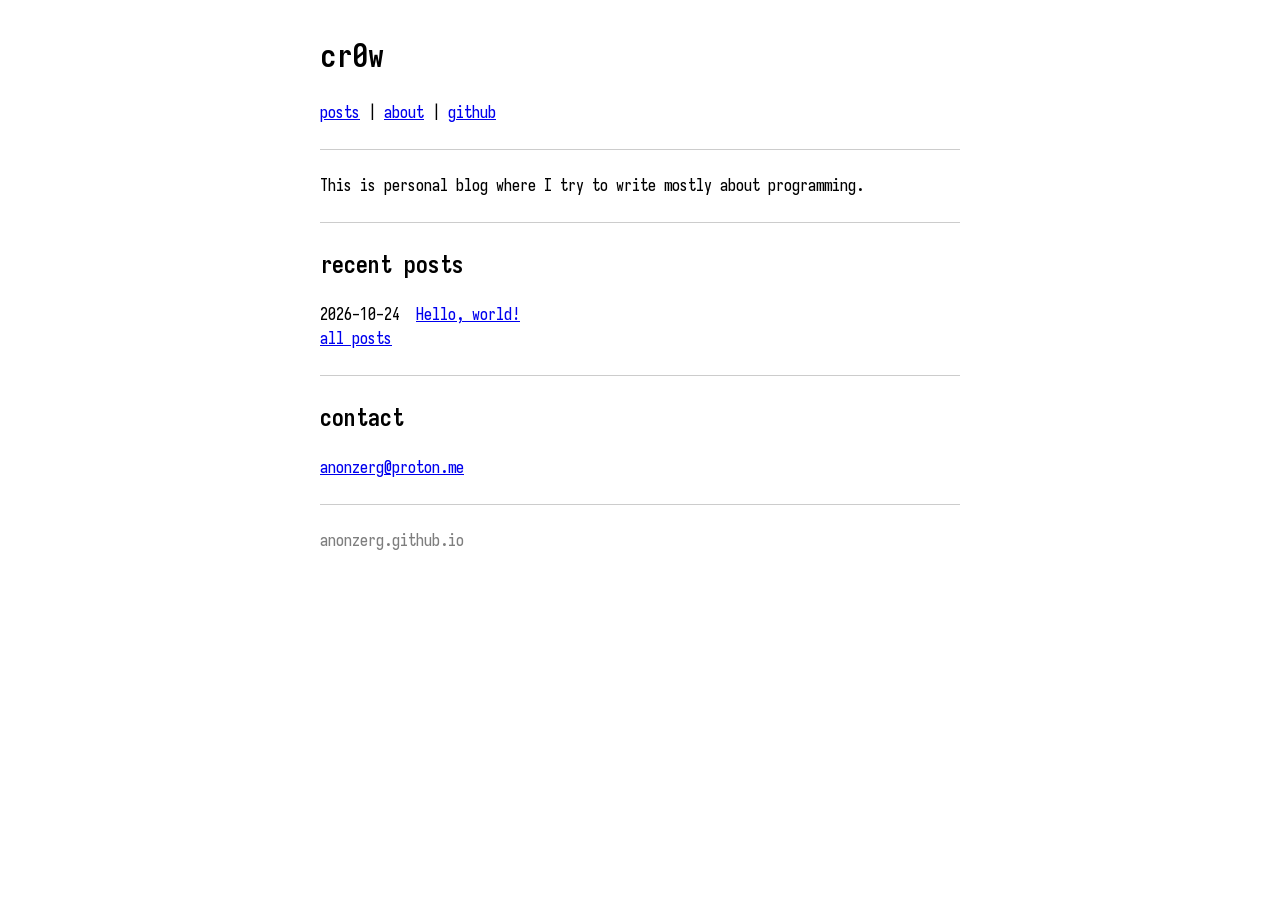
<file: index.html>
<!DOCTYPE html>
<meta charset="utf-8">
<meta name="viewport" content="width=device-width,initial-scale=1">
<meta name="color-scheme" content="light dark">
<link rel="stylesheet" href="/css/style.css">
<title>cr0w</title>
<h1>cr0w</h1>
<p><a href="/posts/">posts</a> | <a href="/about.html">about</a> | <a href="https://github.com/anonzerg">github</a></p>
<hr>
<p>This is personal blog where I try to write mostly about programming.</p>
<hr>
<h2>recent posts</h2>
<p>
<!-- posts:begin -->
2026-10-24&nbsp;&nbsp;<a href="/posts/2026-10-24-hello-world.html">Hello, world!</a><br>
<!-- posts:end -->
<a href="/posts/">all posts</a>
</p>
<hr>
<h2>contact</h2>
<p><a href="mailto:anonzerg@proton.me">anonzerg@proton.me</a></p>
<hr>
<address>anonzerg.github.io</address>
</file>
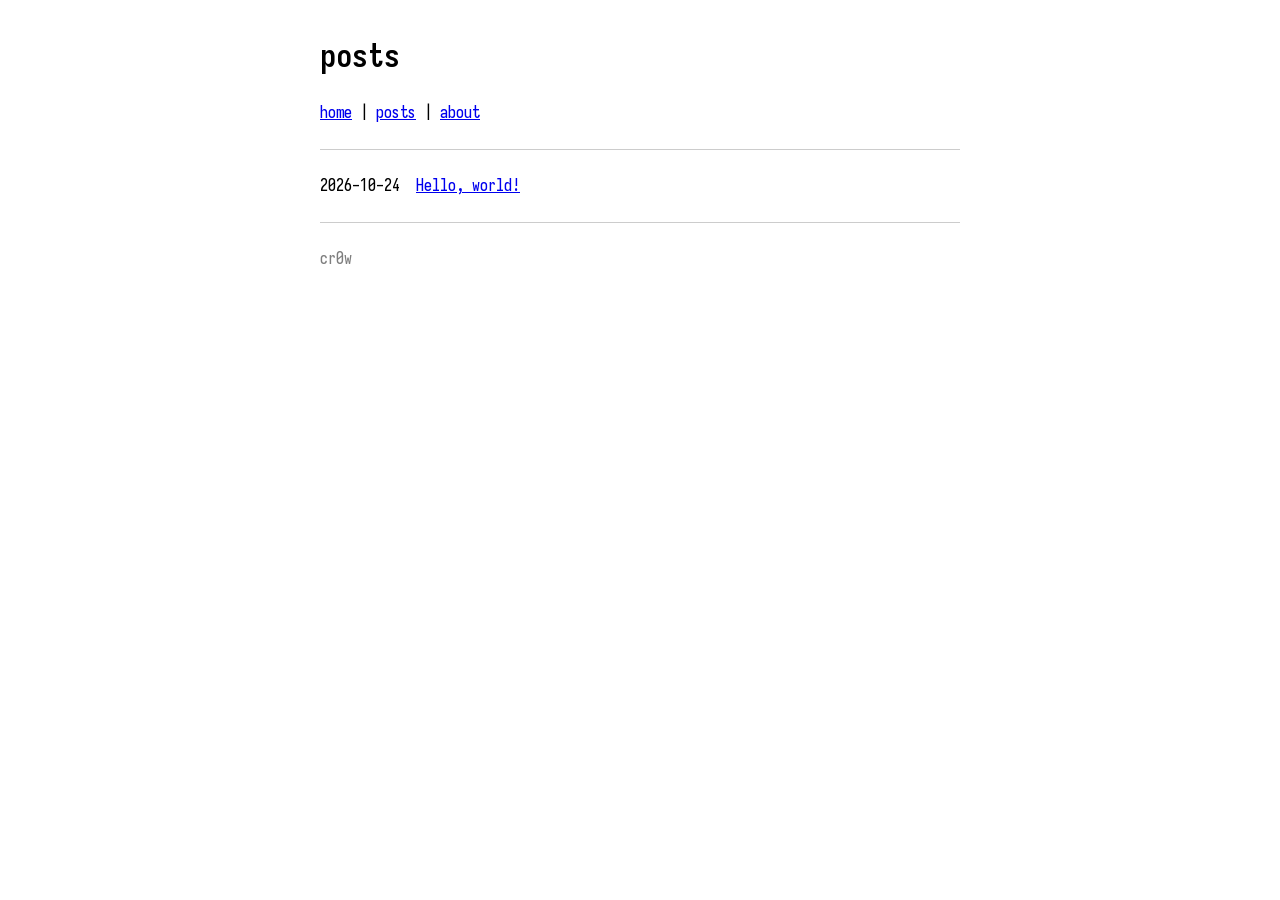
<file: posts/index.html>
<!DOCTYPE html>
<meta charset="utf-8">
<meta name="viewport" content="width=device-width,initial-scale=1">
<meta name="color-scheme" content="light dark">
<link rel="stylesheet" href="/css/style.css">
<title>posts</title>
<h1>posts</h1>
<p><a href="/">home</a> | <a href="/posts/">posts</a> | <a href="/about.html">about</a></p>
<hr>
<p>
<!-- posts:begin -->
2026-10-24&nbsp;&nbsp;<a href="/posts/2026-10-24-hello-world.html">Hello, world!</a><br>
<!-- posts:end -->
</p>
<hr>
<address>cr0w</address>
</file>
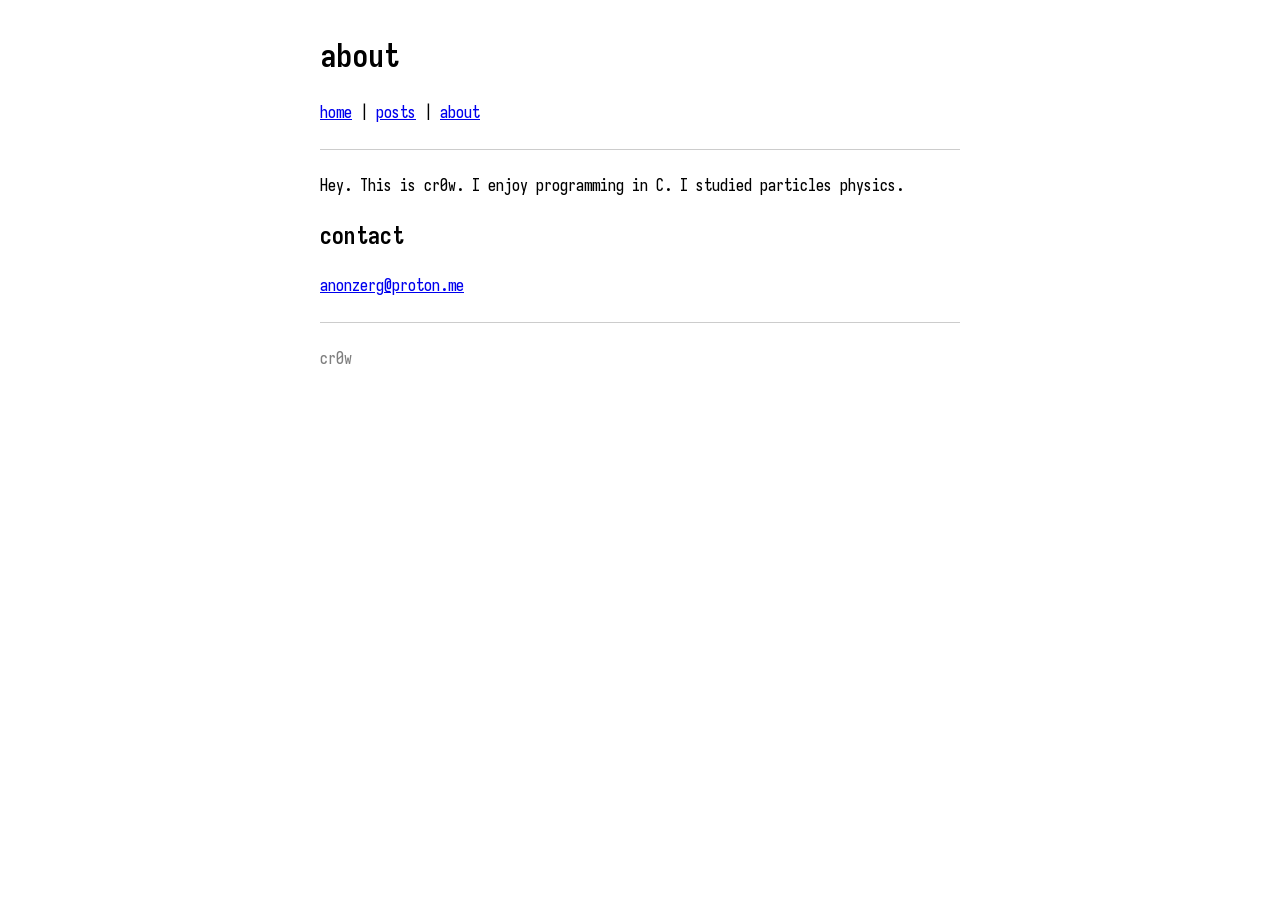
<file: about.html>
<!DOCTYPE html>
<meta charset="utf-8">
<meta name="viewport" content="width=device-width,initial-scale=1">
<meta name="color-scheme" content="light dark">
<link rel="stylesheet" href="/css/style.css">
<title>about</title>
<h1>about</h1>
<p><a href="/">home</a> | <a href="/posts/">posts</a> | <a href="/about.html">about</a></p>
<hr>
<p>Hey. This is cr0w. I enjoy programming in C. I studied particles physics.</p>
<h2>contact</h2>
<p><a href="mailto:anonzerg@proton.me">anonzerg@proton.me</a></p>
<hr>
<address>cr0w</address>
</file>
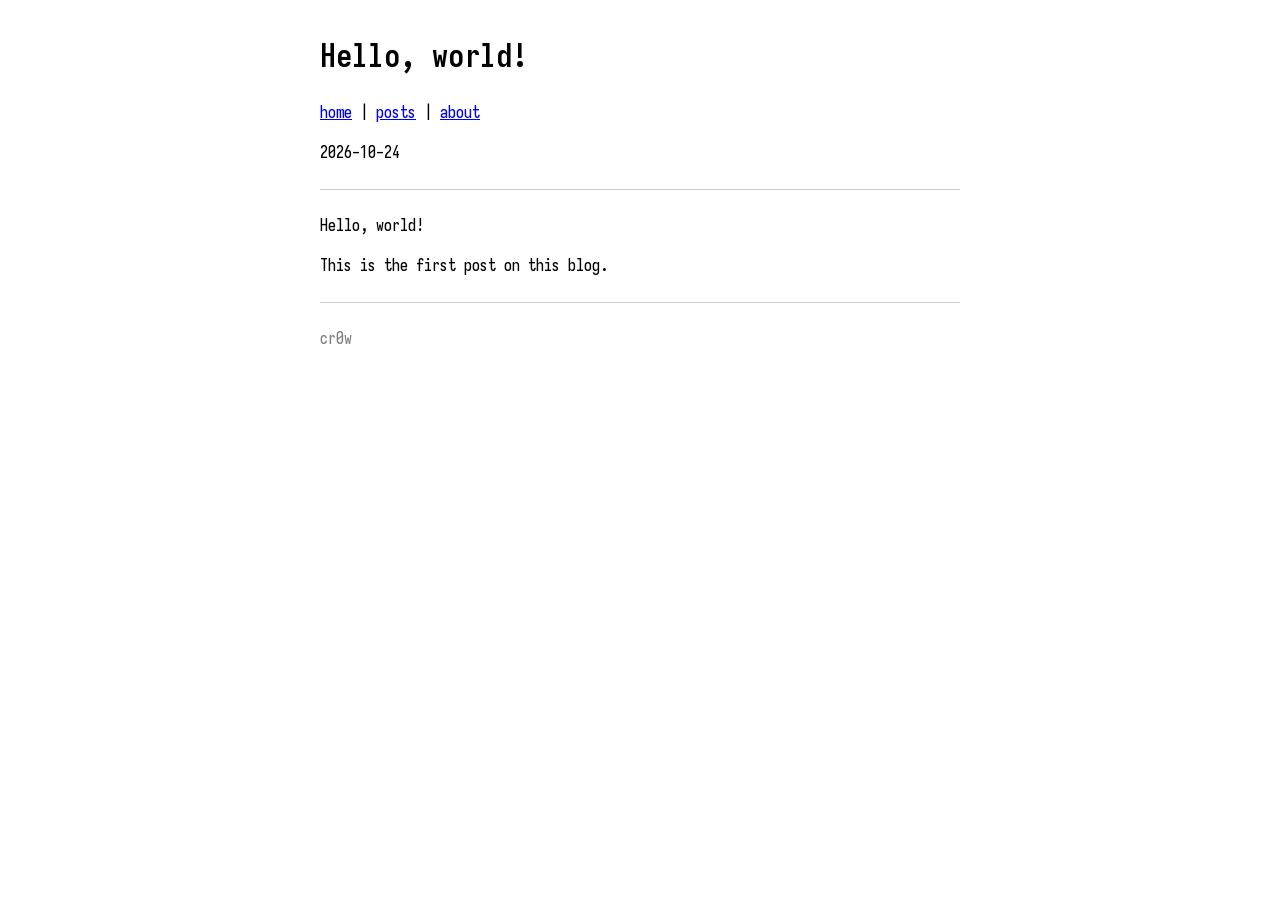
<file: posts/2026-10-24-hello-world.html>
<!DOCTYPE html>
<meta charset="utf-8">
<meta name="viewport" content="width=device-width,initial-scale=1">
<meta name="color-scheme" content="light dark">
<link rel="stylesheet" href="/css/style.css">
<title>Hello, world!</title>
<h1>Hello, world!</h1>
<p><a href="/">home</a> | <a href="/posts/">posts</a> | <a href="/about.html">about</a></p>
<p>2026-10-24</p>
<hr>
<p>Hello, world!</p>
<p>This is the first post on this blog.</p>
<hr>
<address>cr0w</address>
</file>
<file: css/style.css>
@font-face {
  font-family: "Iosevka";
  src: local("Iosevka Medium"), url("/fonts/Iosevka-Medium.woff2") format("woff2");
  font-weight: 500;
  font-display: swap;
}

@font-face {
  font-family: "Iosevka";
  src: local("Iosevka Bold"), url("/fonts/Iosevka-Bold.woff2") format("woff2");
  font-weight: 700;
  font-display: swap;
}

html {
  text-size-adjust: 100%;
}

body {
  font-family: "Iosevka", monospace;
  font-weight: 500;
  max-width: 80ch;
  margin: 2em auto;
  padding: 0 1em;
  line-height: 1.5;
  overflow-wrap: break-word;
}

pre, code {
  font-family: inherit;
}

pre {
  overflow-x: auto;
}

hr {
  border: 0;
  border-top: 1px solid;
  opacity: .2;
  margin: 1.5em 0;
}

address {
  font-style: normal;
  opacity: .5;
}
</file>
